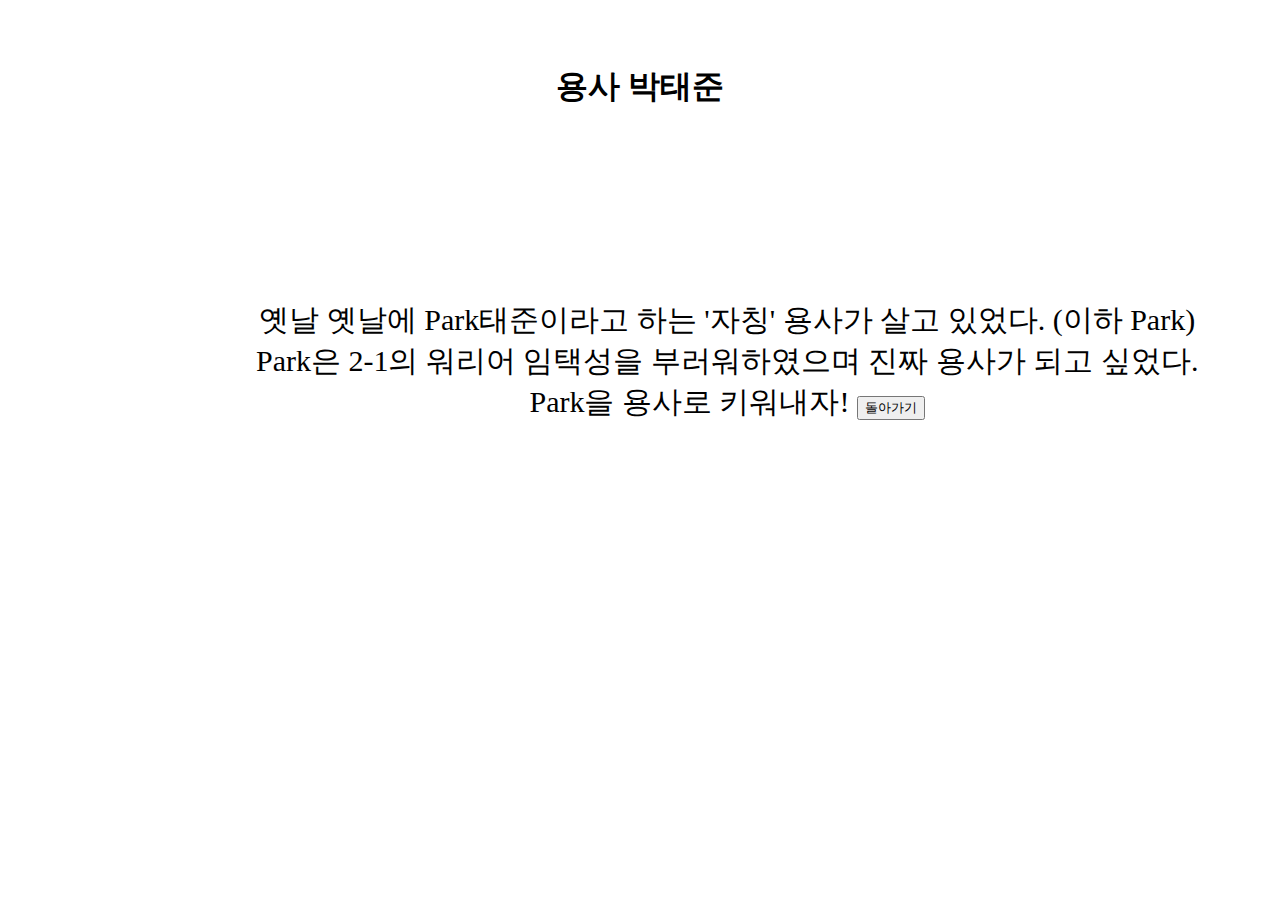
<file: Warrior/intro.html>
<!DOCTYPE html>
<html lang="en">
<head>
    <meta charset="UTF-8">
    <title>용사 박태준 - intro</title>
    <link rel="stylesheet" href="introStyle.css">
</head>
<body>
    <br><br>
    <h1 style="text-align: center;">용사 박태준</h1>
    <p id="explain">
        옛날 옛날에 Park태준이라고 하는 '자칭' 용사가 살고 있었다. (이하 Park)<br>
        Park은 2-1의 워리어 임택성을 부러워하였으며 진짜 용사가 되고 싶었다.<br>
        Park을 용사로 키워내자! <button onclick="window.close()"><a href="index.html"></a>돌아가기</button>
    </p>
</body>
</html>
</file>
<file: Warrior/introStyle.css>
#explain {
    position: absolute;
    font-size: 30px;
    text-align: center;
    top: 30vh;
    left: 20vw;
}
</file>
